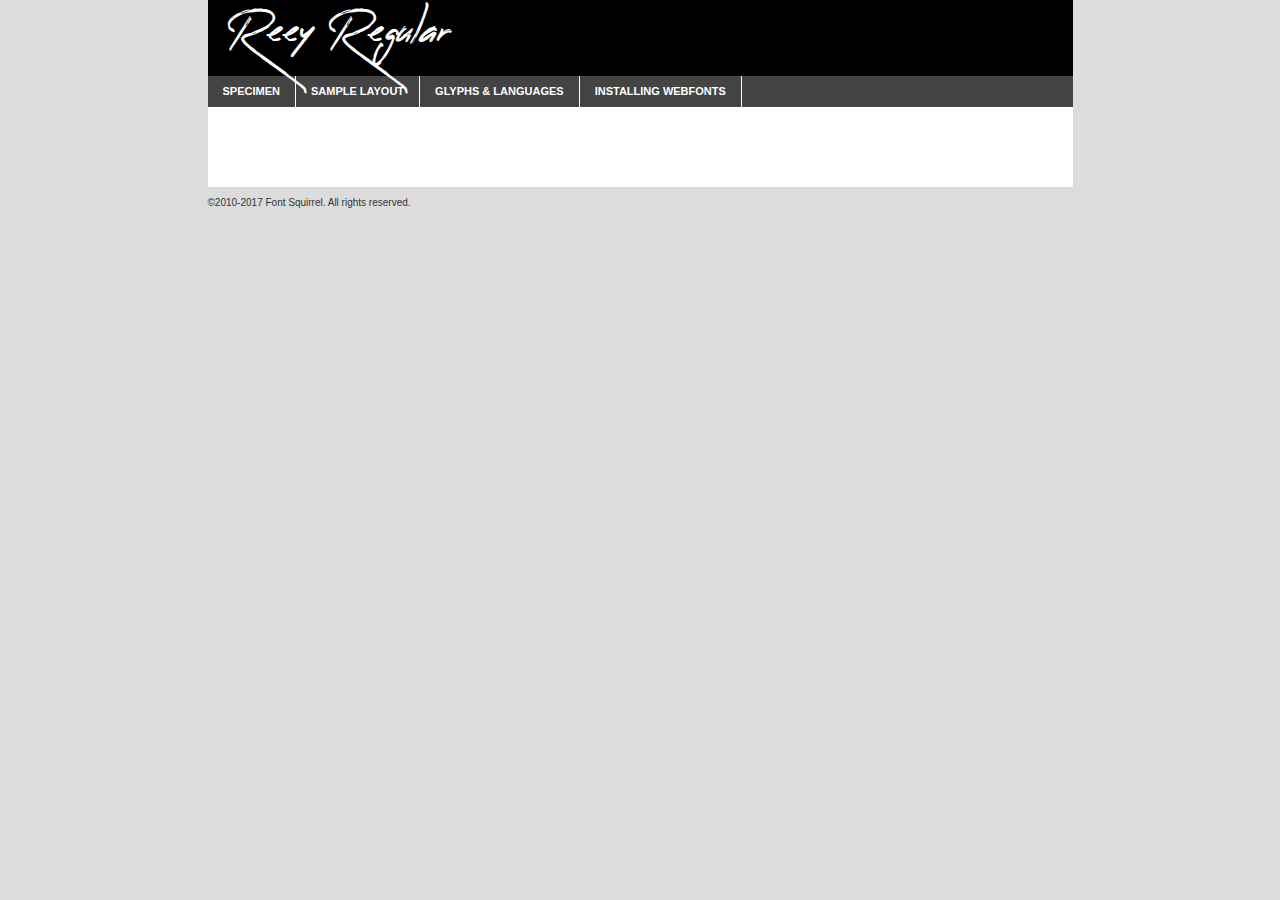
<file: static/assets/vendors/reey-font/reey-regular-demo.html>
<!DOCTYPE html PUBLIC "-//W3C//DTD XHTML 1.0 Transitional//EN"
	"http://www.w3.org/TR/xhtml1/DTD/xhtml1-transitional.dtd">

<html xmlns="http://www.w3.org/1999/xhtml" xml:lang="en" lang="en">
<head>
	<meta http-equiv="Content-Type" content="text/html; charset=utf-8" />
	<script src="http://ajax.googleapis.com/ajax/libs/jquery/1.7.2/jquery.min.js" type="text/javascript" charset="utf-8"></script>
	<script type="text/javascript">
	(function($){$.fn.easyTabs=function(option){var param=jQuery.extend({fadeSpeed:"fast",defaultContent:1,activeClass:'active'},option);$(this).each(function(){var thisId="#"+this.id;if(param.defaultContent==''){param.defaultContent=1;}
	if(typeof param.defaultContent=="number")
	{var defaultTab=$(thisId+" .tabs li:eq("+(param.defaultContent-1)+") a").attr('href').substr(1);}else{var defaultTab=param.defaultContent;}
	$(thisId+" .tabs li a").each(function(){var tabToHide=$(this).attr('href').substr(1);$("#"+tabToHide).addClass('easytabs-tab-content');});hideAll();changeContent(defaultTab);function hideAll(){$(thisId+" .easytabs-tab-content").hide();}
	function changeContent(tabId){hideAll();$(thisId+" .tabs li").removeClass(param.activeClass);$(thisId+" .tabs li a[href=#"+tabId+"]").closest('li').addClass(param.activeClass);if(param.fadeSpeed!="none")
	{$(thisId+" #"+tabId).fadeIn(param.fadeSpeed);}else{$(thisId+" #"+tabId).show();}}
	$(thisId+" .tabs li").click(function(){var tabId=$(this).find('a').attr('href').substr(1);changeContent(tabId);return false;});});}})(jQuery);
	</script>
	<link rel="stylesheet" href="specimen_files/specimen_stylesheet.css" type="text/css" charset="utf-8" />
	<link rel="stylesheet" href="stylesheet.css" type="text/css" charset="utf-8" />

	<style type="text/css">
					body{
				font-family: 'reeyregular';
							}
		</style>

	<title>Reey Regular Specimen</title>
	
	
	<script type="text/javascript" charset="utf-8">
		$(document).ready(function() {
			$('#container').easyTabs({defaultContent:1});
		});
	</script>
</head>

<body>
<div id="container">
	<div id="header">
		Reey Regular	</div>
	<ul class="tabs">
		<li><a href="#specimen">Specimen</a></li>
		<li><a href="#layout">Sample Layout</a></li>
				<li><a href="#glyphs">Glyphs &amp; Languages</a></li>
		<li><a href="#installing">Installing Webfonts</a></li>
		
	</ul>
	
	<div id="main_content">

		
			<div id="specimen">
		
				<div class="section">
					<div class="grid12 firstcol">
						<div class="huge">AaBb</div>
					</div>
				</div>
		
				<div class="section">
					<div class="glyph_range">A&#x200B;B&#x200b;C&#x200b;D&#x200b;E&#x200b;F&#x200b;G&#x200b;H&#x200b;I&#x200b;J&#x200b;K&#x200b;L&#x200b;M&#x200b;N&#x200b;O&#x200b;P&#x200b;Q&#x200b;R&#x200b;S&#x200b;T&#x200b;U&#x200b;V&#x200b;W&#x200b;X&#x200b;Y&#x200b;Z&#x200b;a&#x200b;b&#x200b;c&#x200b;d&#x200b;e&#x200b;f&#x200b;g&#x200b;h&#x200b;i&#x200b;j&#x200b;k&#x200b;l&#x200b;m&#x200b;n&#x200b;o&#x200b;p&#x200b;q&#x200b;r&#x200b;s&#x200b;t&#x200b;u&#x200b;v&#x200b;w&#x200b;x&#x200b;y&#x200b;z&#x200b;1&#x200b;2&#x200b;3&#x200b;4&#x200b;5&#x200b;6&#x200b;7&#x200b;8&#x200b;9&#x200b;0&#x200b;&amp;&#x200b;.&#x200b;,&#x200b;?&#x200b;!&#x200b;&#64;&#x200b;(&#x200b;)&#x200b;#&#x200b;$&#x200b;%&#x200b;*&#x200b;+&#x200b;-&#x200b;=&#x200b;:&#x200b;;</div>
				</div>
				<div class="section">
					<div class="grid12 firstcol">
						<table class="sample_table">
							<tr><td>10</td><td class="size10">abcdefghijklmnopqrstuvwxyzABCDEFGHIJKLMNOPQRSTUVWXYZ0123456789abcdefghijklmnopqrstuvwxyzABCDEFGHIJKLMNOPQRSTUVWXYZ0123456789abcdefghijklmnopqrstuvwxyzABCDEFGHIJKLMNOPQRSTUVWXYZ</td></tr>
							<tr><td>11</td><td class="size11">abcdefghijklmnopqrstuvwxyzABCDEFGHIJKLMNOPQRSTUVWXYZ0123456789abcdefghijklmnopqrstuvwxyzABCDEFGHIJKLMNOPQRSTUVWXYZ0123456789abcdefghijklmnopqrstuvwxyzABCDEFGHIJKLMNOPQRSTUVWXYZ</td></tr>
							<tr><td>12</td><td class="size12">abcdefghijklmnopqrstuvwxyzABCDEFGHIJKLMNOPQRSTUVWXYZ0123456789abcdefghijklmnopqrstuvwxyzABCDEFGHIJKLMNOPQRSTUVWXYZ0123456789abcdefghijklmnopqrstuvwxyzABCDEFGHIJKLMNOPQRSTUVWXYZ</td></tr>
							<tr><td>13</td><td class="size13">abcdefghijklmnopqrstuvwxyzABCDEFGHIJKLMNOPQRSTUVWXYZ0123456789abcdefghijklmnopqrstuvwxyzABCDEFGHIJKLMNOPQRSTUVWXYZ0123456789abcdefghijklmnopqrstuvwxyzABCDEFGHIJKLMNOPQRSTUVWXYZ</td></tr>
							<tr><td>14</td><td class="size14">abcdefghijklmnopqrstuvwxyzABCDEFGHIJKLMNOPQRSTUVWXYZ0123456789abcdefghijklmnopqrstuvwxyzABCDEFGHIJKLMNOPQRSTUVWXYZ0123456789abcdefghijklmnopqrstuvwxyzABCDEFGHIJKLMNOPQRSTUVWXYZ</td></tr>
							<tr><td>16</td><td class="size16">abcdefghijklmnopqrstuvwxyzABCDEFGHIJKLMNOPQRSTUVWXYZ0123456789abcdefghijklmnopqrstuvwxyzABCDEFGHIJKLMNOPQRSTUVWXYZ</td></tr>
							<tr><td>18</td><td class="size18">abcdefghijklmnopqrstuvwxyzABCDEFGHIJKLMNOPQRSTUVWXYZ0123456789abcdefghijklmnopqrstuvwxyzABCDEFGHIJKLMNOPQRSTUVWXYZ</td></tr>
							<tr><td>20</td><td class="size20">abcdefghijklmnopqrstuvwxyzABCDEFGHIJKLMNOPQRSTUVWXYZ0123456789abcdefghijklmnopqrstuvwxyzABCDEFGHIJKLMNOPQRSTUVWXYZ</td></tr>
							<tr><td>24</td><td class="size24">abcdefghijklmnopqrstuvwxyzABCDEFGHIJKLMNOPQRSTUVWXYZ0123456789abcdefghijklmnopqrstuvwxyzABCDEFGHIJKLMNOPQRSTUVWXYZ</td></tr>
							<tr><td>30</td><td class="size30">abcdefghijklmnopqrstuvwxyzABCDEFGHIJKLMNOPQRSTUVWXYZ0123456789abcdefghijklmnopqrstuvwxyzABCDEFGHIJKLMNOPQRSTUVWXYZ</td></tr>
							<tr><td>36</td><td class="size36">abcdefghijklmnopqrstuvwxyzABCDEFGHIJKLMNOPQRSTUVWXYZ0123456789abcdefghijklmnopqrstuvwxyzABCDEFGHIJKLMNOPQRSTUVWXYZ</td></tr>
							<tr><td>48</td><td class="size48">abcdefghijklmnopqrstuvwxyzABCDEFGHIJKLMNOPQRSTUVWXYZ0123456789abcdefghijklmnopqrstuvwxyzABCDEFGHIJKLMNOPQRSTUVWXYZ</td></tr>
							<tr><td>60</td><td class="size60">abcdefghijklmnopqrstuvwxyzABCDEFGHIJKLMNOPQRSTUVWXYZ0123456789abcdefghijklmnopqrstuvwxyzABCDEFGHIJKLMNOPQRSTUVWXYZ</td></tr>
							<tr><td>72</td><td class="size72">abcdefghijklmnopqrstuvwxyzABCDEFGHIJKLMNOPQRSTUVWXYZ0123456789abcdefghijklmnopqrstuvwxyzABCDEFGHIJKLMNOPQRSTUVWXYZ</td></tr>
							<tr><td>90</td><td class="size90">abcdefghijklmnopqrstuvwxyzABCDEFGHIJKLMNOPQRSTUVWXYZ0123456789abcdefghijklmnopqrstuvwxyzABCDEFGHIJKLMNOPQRSTUVWXYZ</td></tr>
						</table>
				
					</div>
			
				</div>
		
		
		
								<div class="section" id="bodycomparison">


										<div id="xheight">
				<div class="fontbody">&#x25FC;&#x25FC;&#x25FC;&#x25FC;&#x25FC;&#x25FC;&#x25FC;&#x25FC;&#x25FC;&#x25FC;&#x25FC;&#x25FC;&#x25FC;&#x25FC;&#x25FC;&#x25FC;&#x25FC;&#x25FC;&#x25FC;&#x25FC;&#x25FC;&#x25FC;&#x25FC;&#x25FC;&#x25FC;&#x25FC;&#x25FC;&#x25FC;&#x25FC;&#x25FC;&#x25FC;&#x25FC;&#x25FC;&#x25FC;&#x25FC;&#x25FC;&#x25FC;&#x25FC;&#x25FC;&#x25FC;&#x25FC;&#x25FC;&#x25FC;&#x25FC;&#x25FC;&#x25FC;&#x25FC;&#x25FC;&#x25FC;&#x25FC;&#x25FC;&#x25FC;&#x25FC;&#x25FC;&#x25FC;&#x25FC;&#x25FC;&#x25FC;&#x25FC;&#x25FC;&#x25FC;&#x25FC;&#x25FC;&#x25FC;&#x25FC;&#x25FC;&#x25FC;&#x25FC;&#x25FC;&#x25FC;&#x25FC;&#x25FC;&#x25FC;&#x25FC;&#x25FC;&#x25FC;&#x25FC;&#x25FC;&#x25FC;&#x25FC;&#x25FC;&#x25FC;&#x25FC;&#x25FC;&#x25FC;&#x25FC;&#x25FC;&#x25FC;&#x25FC;&#x25FC;&#x25FC;&#x25FC;&#x25FC;&#x25FC;&#x25FC;&#x25FC;&#x25FC;&#x25FC;&#x25FC;body</div><div class="arialbody">body</div><div class="verdanabody">body</div><div class="georgiabody">body</div></div>
										<div class="fontbody" style="z-index:1">
											body<span>Reey Regular</span>
										</div>
										<div class="arialbody" style="z-index:1">
											body<span>Arial</span>
										</div>
										<div class="verdanabody" style="z-index:1">
											body<span>Verdana</span>
										</div>
										<div class="georgiabody" style="z-index:1">
											body<span>Georgia</span>
										</div>



								</div>
		
		
				<div class="section psample psample_row1" id="">
					
					<div class="grid2 firstcol">
						<p class="size10"><span>10.</span>Aenean lacinia bibendum nulla sed consectetur. Fusce dapibus, tellus ac cursus commodo, tortor mauris condimentum nibh, ut fermentum massa justo sit amet risus. Nullam id dolor id nibh ultricies vehicula ut id elit. Cum sociis natoque penatibus et magnis dis parturient montes, nascetur ridiculus mus. Nulla vitae elit libero, a pharetra augue.</p>
			
					</div>
					<div class="grid3">
						<p class="size11"><span>11.</span>Aenean lacinia bibendum nulla sed consectetur. Fusce dapibus, tellus ac cursus commodo, tortor mauris condimentum nibh, ut fermentum massa justo sit amet risus. Nullam id dolor id nibh ultricies vehicula ut id elit. Cum sociis natoque penatibus et magnis dis parturient montes, nascetur ridiculus mus. Nulla vitae elit libero, a pharetra augue.</p>
			
					</div>
					<div class="grid3">
						<p class="size12"><span>12.</span>Aenean lacinia bibendum nulla sed consectetur. Fusce dapibus, tellus ac cursus commodo, tortor mauris condimentum nibh, ut fermentum massa justo sit amet risus. Nullam id dolor id nibh ultricies vehicula ut id elit. Cum sociis natoque penatibus et magnis dis parturient montes, nascetur ridiculus mus. Nulla vitae elit libero, a pharetra augue.</p>
			
					</div>
					<div class="grid4">
						<p class="size13"><span>13.</span>Aenean lacinia bibendum nulla sed consectetur. Fusce dapibus, tellus ac cursus commodo, tortor mauris condimentum nibh, ut fermentum massa justo sit amet risus. Nullam id dolor id nibh ultricies vehicula ut id elit. Cum sociis natoque penatibus et magnis dis parturient montes, nascetur ridiculus mus. Nulla vitae elit libero, a pharetra augue.</p>
			
					</div>
					<div class="white_blend"></div>
					
				</div>
				<div class="section psample psample_row2" id="">
					<div class="grid3 firstcol">
						<p class="size14"><span>14.</span>Aenean lacinia bibendum nulla sed consectetur. Fusce dapibus, tellus ac cursus commodo, tortor mauris condimentum nibh, ut fermentum massa justo sit amet risus. Nullam id dolor id nibh ultricies vehicula ut id elit. Cum sociis natoque penatibus et magnis dis parturient montes, nascetur ridiculus mus. Nulla vitae elit libero, a pharetra augue.</p>
			
					</div>
					<div class="grid4">
						<p class="size16"><span>16.</span>Aenean lacinia bibendum nulla sed consectetur. Fusce dapibus, tellus ac cursus commodo, tortor mauris condimentum nibh, ut fermentum massa justo sit amet risus. Nullam id dolor id nibh ultricies vehicula ut id elit. Cum sociis natoque penatibus et magnis dis parturient montes, nascetur ridiculus mus. Nulla vitae elit libero, a pharetra augue.</p>
			
					</div>
					<div class="grid5">
						<p class="size18"><span>18.</span>Aenean lacinia bibendum nulla sed consectetur. Fusce dapibus, tellus ac cursus commodo, tortor mauris condimentum nibh, ut fermentum massa justo sit amet risus. Nullam id dolor id nibh ultricies vehicula ut id elit. Cum sociis natoque penatibus et magnis dis parturient montes, nascetur ridiculus mus. Nulla vitae elit libero, a pharetra augue.</p>
			
					</div>

					<div class="white_blend"></div>

				</div>
				
				<div class="section psample psample_row3" id="">
					<div class="grid5 firstcol">
						<p class="size20"><span>20.</span>Aenean lacinia bibendum nulla sed consectetur. Fusce dapibus, tellus ac cursus commodo, tortor mauris condimentum nibh, ut fermentum massa justo sit amet risus. Nullam id dolor id nibh ultricies vehicula ut id elit. Cum sociis natoque penatibus et magnis dis parturient montes, nascetur ridiculus mus. Nulla vitae elit libero, a pharetra augue.</p>
					</div>
					<div class="grid7">
						<p class="size24"><span>24.</span>Aenean lacinia bibendum nulla sed consectetur. Fusce dapibus, tellus ac cursus commodo, tortor mauris condimentum nibh, ut fermentum massa justo sit amet risus. Nullam id dolor id nibh ultricies vehicula ut id elit. Cum sociis natoque penatibus et magnis dis parturient montes, nascetur ridiculus mus. Nulla vitae elit libero, a pharetra augue.</p>
					</div>
					
					<div class="white_blend"></div>
					
				</div>
				
				<div class="section psample psample_row4" id="">
					<div class="grid12 firstcol">
						<p class="size30"><span>30.</span>Aenean lacinia bibendum nulla sed consectetur. Fusce dapibus, tellus ac cursus commodo, tortor mauris condimentum nibh, ut fermentum massa justo sit amet risus. Nullam id dolor id nibh ultricies vehicula ut id elit. Cum sociis natoque penatibus et magnis dis parturient montes, nascetur ridiculus mus. Nulla vitae elit libero, a pharetra augue.</p>
					</div>
					<div class="white_blend"></div>
					
				</div>
				
				
				
				<div class="section psample psample_row1 fullreverse">
					<div class="grid2 firstcol">
						<p class="size10"><span>10.</span>Aenean lacinia bibendum nulla sed consectetur. Fusce dapibus, tellus ac cursus commodo, tortor mauris condimentum nibh, ut fermentum massa justo sit amet risus. Nullam id dolor id nibh ultricies vehicula ut id elit. Cum sociis natoque penatibus et magnis dis parturient montes, nascetur ridiculus mus. Nulla vitae elit libero, a pharetra augue.</p>
			
					</div>
					<div class="grid3">
						<p class="size11"><span>11.</span>Aenean lacinia bibendum nulla sed consectetur. Fusce dapibus, tellus ac cursus commodo, tortor mauris condimentum nibh, ut fermentum massa justo sit amet risus. Nullam id dolor id nibh ultricies vehicula ut id elit. Cum sociis natoque penatibus et magnis dis parturient montes, nascetur ridiculus mus. Nulla vitae elit libero, a pharetra augue.</p>
			
					</div>
					<div class="grid3">
						<p class="size12"><span>12.</span>Aenean lacinia bibendum nulla sed consectetur. Fusce dapibus, tellus ac cursus commodo, tortor mauris condimentum nibh, ut fermentum massa justo sit amet risus. Nullam id dolor id nibh ultricies vehicula ut id elit. Cum sociis natoque penatibus et magnis dis parturient montes, nascetur ridiculus mus. Nulla vitae elit libero, a pharetra augue.</p>
			
					</div>
					<div class="grid4">
						<p class="size13"><span>13.</span>Aenean lacinia bibendum nulla sed consectetur. Fusce dapibus, tellus ac cursus commodo, tortor mauris condimentum nibh, ut fermentum massa justo sit amet risus. Nullam id dolor id nibh ultricies vehicula ut id elit. Cum sociis natoque penatibus et magnis dis parturient montes, nascetur ridiculus mus. Nulla vitae elit libero, a pharetra augue.</p>
			
					</div>
					<div class="black_blend"></div>
					
				</div>
				
				<div class="section psample psample_row2 fullreverse">
					<div class="grid3 firstcol">
						<p class="size14"><span>14.</span>Aenean lacinia bibendum nulla sed consectetur. Fusce dapibus, tellus ac cursus commodo, tortor mauris condimentum nibh, ut fermentum massa justo sit amet risus. Nullam id dolor id nibh ultricies vehicula ut id elit. Cum sociis natoque penatibus et magnis dis parturient montes, nascetur ridiculus mus. Nulla vitae elit libero, a pharetra augue.</p>
			
					</div>
					<div class="grid4">
						<p class="size16"><span>16.</span>Aenean lacinia bibendum nulla sed consectetur. Fusce dapibus, tellus ac cursus commodo, tortor mauris condimentum nibh, ut fermentum massa justo sit amet risus. Nullam id dolor id nibh ultricies vehicula ut id elit. Cum sociis natoque penatibus et magnis dis parturient montes, nascetur ridiculus mus. Nulla vitae elit libero, a pharetra augue.</p>
			
					</div>
					<div class="grid5">
						<p class="size18"><span>18.</span>Aenean lacinia bibendum nulla sed consectetur. Fusce dapibus, tellus ac cursus commodo, tortor mauris condimentum nibh, ut fermentum massa justo sit amet risus. Nullam id dolor id nibh ultricies vehicula ut id elit. Cum sociis natoque penatibus et magnis dis parturient montes, nascetur ridiculus mus. Nulla vitae elit libero, a pharetra augue.</p>
			
					</div>
					<div class="black_blend"></div>

				</div>
				
				<div class="section psample fullreverse psample_row3" id="">
					<div class="grid5 firstcol">
						<p class="size20"><span>20.</span>Aenean lacinia bibendum nulla sed consectetur. Fusce dapibus, tellus ac cursus commodo, tortor mauris condimentum nibh, ut fermentum massa justo sit amet risus. Nullam id dolor id nibh ultricies vehicula ut id elit. Cum sociis natoque penatibus et magnis dis parturient montes, nascetur ridiculus mus. Nulla vitae elit libero, a pharetra augue.</p>
					</div>
					<div class="grid7">
						<p class="size24"><span>24.</span>Aenean lacinia bibendum nulla sed consectetur. Fusce dapibus, tellus ac cursus commodo, tortor mauris condimentum nibh, ut fermentum massa justo sit amet risus. Nullam id dolor id nibh ultricies vehicula ut id elit. Cum sociis natoque penatibus et magnis dis parturient montes, nascetur ridiculus mus. Nulla vitae elit libero, a pharetra augue.</p>
					</div>
					
					<div class="black_blend"></div>
					
				</div>
				
				<div class="section psample fullreverse psample_row4" id="" style="border-bottom: 20px #000 solid;">
					<div class="grid12 firstcol">
						<p class="size30"><span>30.</span>Aenean lacinia bibendum nulla sed consectetur. Fusce dapibus, tellus ac cursus commodo, tortor mauris condimentum nibh, ut fermentum massa justo sit amet risus. Nullam id dolor id nibh ultricies vehicula ut id elit. Cum sociis natoque penatibus et magnis dis parturient montes, nascetur ridiculus mus. Nulla vitae elit libero, a pharetra augue.</p>
					</div>
					<div class="black_blend"></div>
					
				</div>
				
				
				
				
			</div>
			
			<div id="layout">
				
				<div class="section">
					
					<div class="grid12 firstcol">
						<h1>Lorem Ipsum Dolor</h1>
						<h2>Etiam porta sem malesuada magna mollis euismod</h2>
						
						<p class="byline">By <a href="#link">Aenean Lacinia</a></p>
					</div>
				</div>
				<div class="section">
					<div class="grid8 firstcol">
						<p class="large">Donec sed odio dui. Morbi leo risus, porta ac consectetur ac, vestibulum at eros. Fusce dapibus, tellus ac cursus commodo, tortor mauris condimentum nibh, ut fermentum massa justo sit amet risus. </p>

						
						<h3>Pellentesque ornare sem</h3>

						<p>Maecenas sed diam eget risus varius blandit sit amet non magna. Maecenas faucibus mollis interdum. Donec ullamcorper nulla non metus auctor fringilla. Nullam id dolor id nibh ultricies vehicula ut id elit. Nullam id dolor id nibh ultricies vehicula ut id elit. </p>

						<p>Aenean eu leo quam. Pellentesque ornare sem lacinia quam venenatis vestibulum. Lorem ipsum dolor sit amet, consectetur adipiscing elit. Cum sociis natoque penatibus et magnis dis parturient montes, nascetur ridiculus mus. </p>

						<p>Nulla vitae elit libero, a pharetra augue. Praesent commodo cursus magna, vel scelerisque nisl consectetur et. Aenean lacinia bibendum nulla sed consectetur. </p>

						<p>Nullam quis risus eget urna mollis ornare vel eu leo. Nullam quis risus eget urna mollis ornare vel eu leo. Maecenas sed diam eget risus varius blandit sit amet non magna. Donec ullamcorper nulla non metus auctor fringilla. </p>

						<h3>Cras mattis consectetur</h3>

						<p>Aenean eu leo quam. Pellentesque ornare sem lacinia quam venenatis vestibulum. Aenean lacinia bibendum nulla sed consectetur. Integer posuere erat a ante venenatis dapibus posuere velit aliquet. Cras mattis consectetur purus sit amet fermentum. </p>

						<p>Nullam id dolor id nibh ultricies vehicula ut id elit. Nullam quis risus eget urna mollis ornare vel eu leo. Cras mattis consectetur purus sit amet fermentum.</p>
					</div>
					
					<div class="grid4 sidebar">
						
						<div class="box reverse">
							<p class="last">Nullam quis risus eget urna mollis ornare vel eu leo. Donec ullamcorper nulla non metus auctor fringilla. Cras mattis consectetur purus sit amet fermentum. Sed posuere consectetur est at lobortis. Lorem ipsum dolor sit amet, consectetur adipiscing elit. </p>
						</div>
						
						<p class="caption">Maecenas sed diam eget risus varius.</p>

						<p>Vestibulum id ligula porta felis euismod semper. Integer posuere erat a ante venenatis dapibus posuere velit aliquet. Vestibulum id ligula porta felis euismod semper. Sed posuere consectetur est at lobortis. Maecenas sed diam eget risus varius blandit sit amet non magna. Fusce dapibus, tellus ac cursus commodo, tortor mauris condimentum nibh, ut fermentum massa justo sit amet risus. </p>

					

						<p>Duis mollis, est non commodo luctus, nisi erat porttitor ligula, eget lacinia odio sem nec elit. Aenean lacinia bibendum nulla sed consectetur. Vivamus sagittis lacus vel augue laoreet rutrum faucibus dolor auctor. Aenean lacinia bibendum nulla sed consectetur. Nullam quis risus eget urna mollis ornare vel eu leo. </p>

						<p>Praesent commodo cursus magna, vel scelerisque nisl consectetur et. Donec ullamcorper nulla non metus auctor fringilla. Maecenas faucibus mollis interdum. Fusce dapibus, tellus ac cursus commodo, tortor mauris condimentum nibh, ut fermentum massa justo sit amet risus. </p>

					</div>
				</div>
				
			</div>


			



		<div id="glyphs">
			<div class="section">
				<div class="grid12 firstcol">
			
				<h1>Language Support</h1>
				<p>The subset of Reey Regular in this kit supports the following languages:<br />
			
					English, Arrernte, Bislama, Cebuano, Fijian, Gilbertese, Hmong, Ibanag, Iloko_ilokano, Interglossa_glosa, Interlingua, Lojban, Norfolk_pitcairnese, Oromo, Rotokas, Seychelles_creole, Shona, Somali, Southern_ndebele, Swahili, Swati_swazi, Tok_pisin, Warlpiri, Xhosa, Zulu, Latinbasic, Ubasic, Demo				</p>
				<h1>Glyph Chart</h1>
				<p>The subset of Reey Regular in this kit includes all the glyphs listed below. Unicode entities are included above each glyph to help you insert individual characters into your layout.</p>
				<div id="glyph_chart">
			
																				 <div><p>&amp;#32;</p>&#32;</div>
																				 <div><p>&amp;#33;</p>&#33;</div>
																				 <div><p>&amp;#34;</p>&#34;</div>
																				 <div><p>&amp;#35;</p>&#35;</div>
																				 <div><p>&amp;#36;</p>&#36;</div>
																				 <div><p>&amp;#37;</p>&#37;</div>
																				 <div><p>&amp;#38;</p>&#38;</div>
																				 <div><p>&amp;#39;</p>&#39;</div>
																				 <div><p>&amp;#40;</p>&#40;</div>
																				 <div><p>&amp;#41;</p>&#41;</div>
																				 <div><p>&amp;#42;</p>&#42;</div>
																				 <div><p>&amp;#43;</p>&#43;</div>
																				 <div><p>&amp;#44;</p>&#44;</div>
																				 <div><p>&amp;#45;</p>&#45;</div>
																				 <div><p>&amp;#46;</p>&#46;</div>
																				 <div><p>&amp;#47;</p>&#47;</div>
																				 <div><p>&amp;#48;</p>&#48;</div>
																				 <div><p>&amp;#49;</p>&#49;</div>
																				 <div><p>&amp;#50;</p>&#50;</div>
																				 <div><p>&amp;#51;</p>&#51;</div>
																				 <div><p>&amp;#52;</p>&#52;</div>
																				 <div><p>&amp;#53;</p>&#53;</div>
																				 <div><p>&amp;#54;</p>&#54;</div>
																				 <div><p>&amp;#55;</p>&#55;</div>
																				 <div><p>&amp;#56;</p>&#56;</div>
																				 <div><p>&amp;#57;</p>&#57;</div>
																				 <div><p>&amp;#58;</p>&#58;</div>
																				 <div><p>&amp;#59;</p>&#59;</div>
																				 <div><p>&amp;#60;</p>&#60;</div>
																				 <div><p>&amp;#61;</p>&#61;</div>
																				 <div><p>&amp;#62;</p>&#62;</div>
																				 <div><p>&amp;#63;</p>&#63;</div>
																				 <div><p>&amp;#64;</p>&#64;</div>
																				 <div><p>&amp;#65;</p>&#65;</div>
																				 <div><p>&amp;#66;</p>&#66;</div>
																				 <div><p>&amp;#67;</p>&#67;</div>
																				 <div><p>&amp;#68;</p>&#68;</div>
																				 <div><p>&amp;#69;</p>&#69;</div>
																				 <div><p>&amp;#70;</p>&#70;</div>
																				 <div><p>&amp;#71;</p>&#71;</div>
																				 <div><p>&amp;#72;</p>&#72;</div>
																				 <div><p>&amp;#73;</p>&#73;</div>
																				 <div><p>&amp;#74;</p>&#74;</div>
																				 <div><p>&amp;#75;</p>&#75;</div>
																				 <div><p>&amp;#76;</p>&#76;</div>
																				 <div><p>&amp;#77;</p>&#77;</div>
																				 <div><p>&amp;#78;</p>&#78;</div>
																				 <div><p>&amp;#79;</p>&#79;</div>
																				 <div><p>&amp;#80;</p>&#80;</div>
																				 <div><p>&amp;#81;</p>&#81;</div>
																				 <div><p>&amp;#82;</p>&#82;</div>
																				 <div><p>&amp;#83;</p>&#83;</div>
																				 <div><p>&amp;#84;</p>&#84;</div>
																				 <div><p>&amp;#85;</p>&#85;</div>
																				 <div><p>&amp;#86;</p>&#86;</div>
																				 <div><p>&amp;#87;</p>&#87;</div>
																				 <div><p>&amp;#88;</p>&#88;</div>
																				 <div><p>&amp;#89;</p>&#89;</div>
																				 <div><p>&amp;#90;</p>&#90;</div>
																				 <div><p>&amp;#91;</p>&#91;</div>
																				 <div><p>&amp;#92;</p>&#92;</div>
																				 <div><p>&amp;#93;</p>&#93;</div>
																				 <div><p>&amp;#94;</p>&#94;</div>
																				 <div><p>&amp;#95;</p>&#95;</div>
																				 <div><p>&amp;#96;</p>&#96;</div>
																				 <div><p>&amp;#97;</p>&#97;</div>
																				 <div><p>&amp;#98;</p>&#98;</div>
																				 <div><p>&amp;#99;</p>&#99;</div>
																				 <div><p>&amp;#100;</p>&#100;</div>
																				 <div><p>&amp;#101;</p>&#101;</div>
																				 <div><p>&amp;#102;</p>&#102;</div>
																				 <div><p>&amp;#103;</p>&#103;</div>
																				 <div><p>&amp;#104;</p>&#104;</div>
																				 <div><p>&amp;#105;</p>&#105;</div>
																				 <div><p>&amp;#106;</p>&#106;</div>
																				 <div><p>&amp;#107;</p>&#107;</div>
																				 <div><p>&amp;#108;</p>&#108;</div>
																				 <div><p>&amp;#109;</p>&#109;</div>
																				 <div><p>&amp;#110;</p>&#110;</div>
																				 <div><p>&amp;#111;</p>&#111;</div>
																				 <div><p>&amp;#112;</p>&#112;</div>
																				 <div><p>&amp;#113;</p>&#113;</div>
																				 <div><p>&amp;#114;</p>&#114;</div>
																				 <div><p>&amp;#115;</p>&#115;</div>
																				 <div><p>&amp;#116;</p>&#116;</div>
																				 <div><p>&amp;#117;</p>&#117;</div>
																				 <div><p>&amp;#118;</p>&#118;</div>
																				 <div><p>&amp;#119;</p>&#119;</div>
																				 <div><p>&amp;#120;</p>&#120;</div>
																				 <div><p>&amp;#121;</p>&#121;</div>
																				 <div><p>&amp;#122;</p>&#122;</div>
																				 <div><p>&amp;#123;</p>&#123;</div>
																				 <div><p>&amp;#124;</p>&#124;</div>
																				 <div><p>&amp;#125;</p>&#125;</div>
																				 <div><p>&amp;#126;</p>&#126;</div>
																				 <div><p>&amp;#160;</p>&#160;</div>
																				 <div><p>&amp;#161;</p>&#161;</div>
																				 <div><p>&amp;#162;</p>&#162;</div>
																				 <div><p>&amp;#163;</p>&#163;</div>
																				 <div><p>&amp;#164;</p>&#164;</div>
																				 <div><p>&amp;#165;</p>&#165;</div>
																				 <div><p>&amp;#166;</p>&#166;</div>
																				 <div><p>&amp;#167;</p>&#167;</div>
																				 <div><p>&amp;#168;</p>&#168;</div>
																				 <div><p>&amp;#169;</p>&#169;</div>
																				 <div><p>&amp;#171;</p>&#171;</div>
																				 <div><p>&amp;#173;</p>&#173;</div>
																				 <div><p>&amp;#174;</p>&#174;</div>
																				 <div><p>&amp;#176;</p>&#176;</div>
																				 <div><p>&amp;#177;</p>&#177;</div>
																				 <div><p>&amp;#180;</p>&#180;</div>
																				 <div><p>&amp;#183;</p>&#183;</div>
																				 <div><p>&amp;#184;</p>&#184;</div>
																				 <div><p>&amp;#187;</p>&#187;</div>
																				 <div><p>&amp;#191;</p>&#191;</div>
																				 <div><p>&amp;#215;</p>&#215;</div>
																				 <div><p>&amp;#224;</p>&#224;</div>
																				 <div><p>&amp;#225;</p>&#225;</div>
																				 <div><p>&amp;#226;</p>&#226;</div>
																				 <div><p>&amp;#227;</p>&#227;</div>
																				 <div><p>&amp;#228;</p>&#228;</div>
																				 <div><p>&amp;#229;</p>&#229;</div>
																				 <div><p>&amp;#231;</p>&#231;</div>
																				 <div><p>&amp;#232;</p>&#232;</div>
																				 <div><p>&amp;#233;</p>&#233;</div>
																				 <div><p>&amp;#234;</p>&#234;</div>
																				 <div><p>&amp;#235;</p>&#235;</div>
																				 <div><p>&amp;#236;</p>&#236;</div>
																				 <div><p>&amp;#237;</p>&#237;</div>
																				 <div><p>&amp;#238;</p>&#238;</div>
																				 <div><p>&amp;#239;</p>&#239;</div>
																				 <div><p>&amp;#241;</p>&#241;</div>
																				 <div><p>&amp;#242;</p>&#242;</div>
																				 <div><p>&amp;#243;</p>&#243;</div>
																				 <div><p>&amp;#244;</p>&#244;</div>
																				 <div><p>&amp;#245;</p>&#245;</div>
																				 <div><p>&amp;#246;</p>&#246;</div>
																				 <div><p>&amp;#247;</p>&#247;</div>
																				 <div><p>&amp;#249;</p>&#249;</div>
																				 <div><p>&amp;#250;</p>&#250;</div>
																				 <div><p>&amp;#251;</p>&#251;</div>
																				 <div><p>&amp;#252;</p>&#252;</div>
																				 <div><p>&amp;#253;</p>&#253;</div>
																				 <div><p>&amp;#255;</p>&#255;</div>
																				 <div><p>&amp;#710;</p>&#710;</div>
																				 <div><p>&amp;#732;</p>&#732;</div>
																				 <div><p>&amp;#8192;</p>&#8192;</div>
																				 <div><p>&amp;#8193;</p>&#8193;</div>
																				 <div><p>&amp;#8194;</p>&#8194;</div>
																				 <div><p>&amp;#8195;</p>&#8195;</div>
																				 <div><p>&amp;#8196;</p>&#8196;</div>
																				 <div><p>&amp;#8197;</p>&#8197;</div>
																				 <div><p>&amp;#8198;</p>&#8198;</div>
																				 <div><p>&amp;#8199;</p>&#8199;</div>
																				 <div><p>&amp;#8200;</p>&#8200;</div>
																				 <div><p>&amp;#8201;</p>&#8201;</div>
																				 <div><p>&amp;#8202;</p>&#8202;</div>
																				 <div><p>&amp;#8208;</p>&#8208;</div>
																				 <div><p>&amp;#8209;</p>&#8209;</div>
																				 <div><p>&amp;#8210;</p>&#8210;</div>
																				 <div><p>&amp;#8211;</p>&#8211;</div>
																				 <div><p>&amp;#8212;</p>&#8212;</div>
																				 <div><p>&amp;#8216;</p>&#8216;</div>
																				 <div><p>&amp;#8217;</p>&#8217;</div>
																				 <div><p>&amp;#8218;</p>&#8218;</div>
																				 <div><p>&amp;#8220;</p>&#8220;</div>
																				 <div><p>&amp;#8221;</p>&#8221;</div>
																				 <div><p>&amp;#8222;</p>&#8222;</div>
																				 <div><p>&amp;#8226;</p>&#8226;</div>
																				 <div><p>&amp;#8230;</p>&#8230;</div>
																				 <div><p>&amp;#8239;</p>&#8239;</div>
																				 <div><p>&amp;#8249;</p>&#8249;</div>
																				 <div><p>&amp;#8250;</p>&#8250;</div>
																				 <div><p>&amp;#8287;</p>&#8287;</div>
																				 <div><p>&amp;#8364;</p>&#8364;</div>
																				 <div><p>&amp;#8482;</p>&#8482;</div>
																				 <div><p>&amp;#9724;</p>&#9724;</div>
																																																</div>	
				</div>
		
		
			</div>
		</div>
		
		
		<div id="specs">
			
		</div>
	
		<div id="installing">
			<div class="section">
				<div class="grid7 firstcol">
					<h1>Installing Webfonts</h1>
					
					<p>Webfonts are supported by all major browser platforms but not all in the same way. There are currently four different font formats that must be included in order to target all browsers. This includes TTF, WOFF, EOT and SVG.</p>
					
					<h2>1. Upload your webfonts</h2>
					<p>You must upload your webfont kit to your website. They should be in or near the same directory as your CSS files.</p>
					
					<h2>2. Include the webfont stylesheet</h2>
					<p>A special CSS @font-face declaration helps the various browsers select the appropriate font it needs without causing you a bunch of headaches. Learn more about this syntax by reading the <a href="https://www.fontspring.com/blog/further-hardening-of-the-bulletproof-syntax">Fontspring blog post</a> about it. The code for it is as follows:</p>


<code>
@font-face{ 
	font-family: 'MyWebFont';
	src: url('WebFont.eot');
	src: url('WebFont.eot?#iefix') format('embedded-opentype'),
	     url('WebFont.woff') format('woff'),
	     url('WebFont.ttf') format('truetype'),
	     url('WebFont.svg#webfont') format('svg');
}
</code>

	<p>We've already gone ahead and generated the code for you. All you have to do is link to the stylesheet in your HTML, like this:</p>
	<code>&lt;link rel=&quot;stylesheet&quot; href=&quot;stylesheet.css&quot; type=&quot;text/css&quot; charset=&quot;utf-8&quot; /&gt;</code>

					<h2>3. Modify your own stylesheet</h2>
					<p>To take advantage of your new fonts, you must tell your stylesheet to use them. Look at the original @font-face declaration above and find the property called "font-family." The name linked there will be what you use to reference the font. Prepend that webfont name to the font stack in the "font-family" property, inside the selector you want to change. For example:</p>
<code>p { font-family: 'WebFont', Arial, sans-serif; }</code>

<h2>4. Test</h2>
<p>Getting webfonts to work cross-browser <em>can</em> be tricky. Use the information in the sidebar to help you if you find that fonts aren't loading in a particular browser.</p>
				</div>
				
				<div class="grid5 sidebar">
					<div class="box">
						<h2>Troubleshooting<br />Font-Face Problems</h2>
						<p>Having trouble getting your webfonts to load in your new website? Here are some tips to sort out what might be the problem.</p>

						<h3>Fonts not showing in any browser</h3>

						<p>This sounds like you need to work on the plumbing. You either did not upload the fonts to the correct directory, or you did not link the fonts properly in the CSS. If you've confirmed that all this is correct and you still have a problem, take a look at your .htaccess file and see if requests are getting intercepted.</p>

						<h3>Fonts not loading in iPhone or iPad</h3>

						<p>The most common problem here is that you are serving the fonts from an IIS server. IIS refuses to serve files that have unknown MIME types. If that is the case, you must set the MIME type for SVG to "image/svg+xml" in the server settings. Follow these instructions from Microsoft if you need help.</p>

						<h3>Fonts not loading in Firefox</h3>

						<p>The primary reason for this failure? You are still using a version Firefox older than 3.5. So upgrade already! If that isn't it, then you are very likely serving fonts from a different domain. Firefox requires that all font assets be served from the same domain. Lastly it is possible that you need to add WOFF to your list of MIME types (if you are serving via IIS.)</p>

						<h3>Fonts not loading in IE</h3>

						<p>Are you looking at Internet Explorer on an actual Windows machine or are you cheating by using a service like Adobe BrowserLab? Many of these screenshot services do not render @font-face for IE. Best to test it on a real machine.</p>

						<h3>Fonts not loading in IE9</h3>

						<p>IE9, like Firefox, requires that fonts be served from the same domain as the website. Make sure that is the case.</p>
					</div>
				</div>
			</div>
			
		</div>
	
	</div>
	<div id="footer">
		<p>&copy;2010-2017 Font Squirrel. All rights reserved.</p>
	</div>
</div>
</body>
</html>
</file>
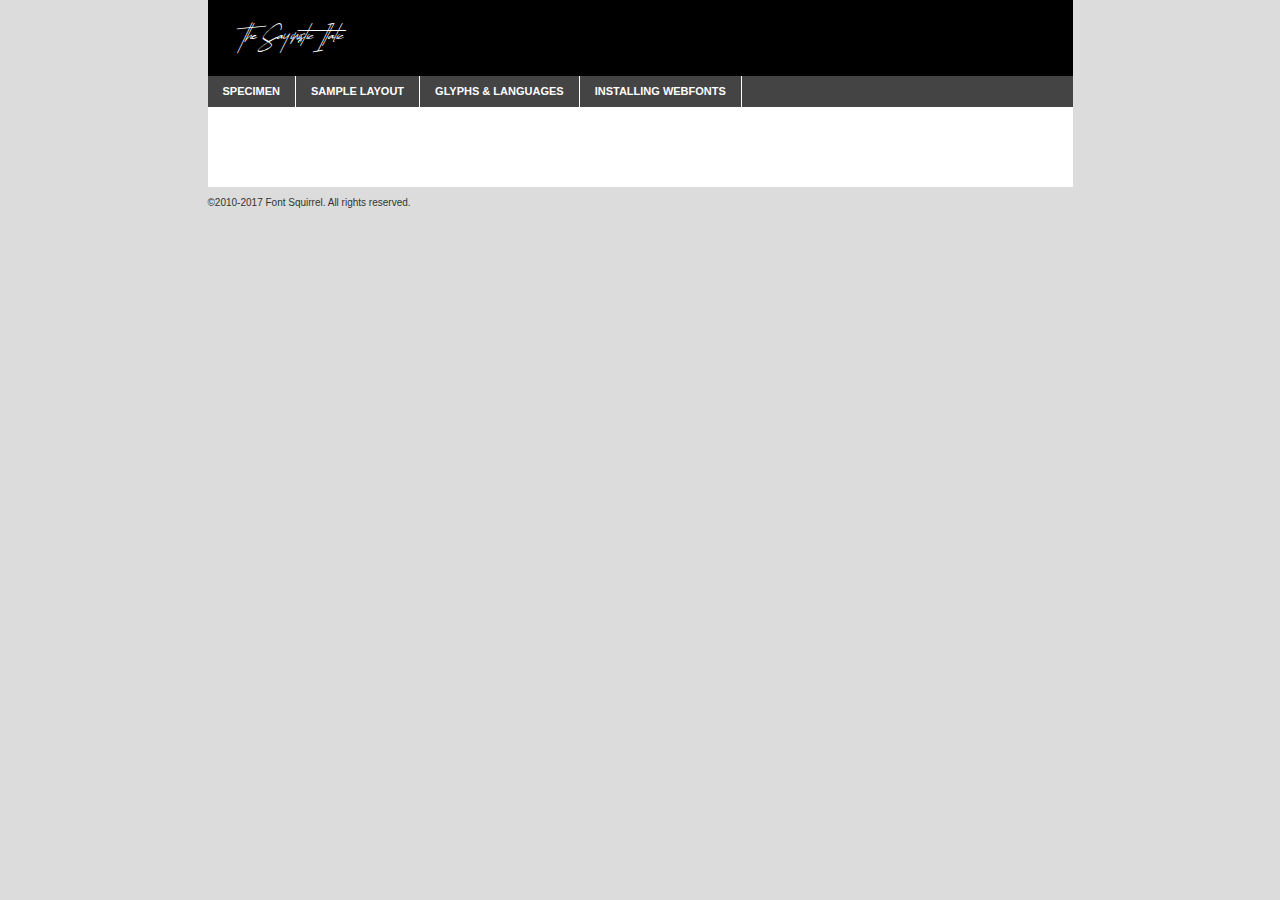
<file: static/assets/vendors/the-sayinistic-font/the_sayinistic_demo-demo.html>
<!DOCTYPE html PUBLIC "-//W3C//DTD XHTML 1.0 Transitional//EN"
	"http://www.w3.org/TR/xhtml1/DTD/xhtml1-transitional.dtd">

<html xmlns="http://www.w3.org/1999/xhtml" xml:lang="en" lang="en">
<head>
	<meta http-equiv="Content-Type" content="text/html; charset=utf-8" />
	<script src="http://ajax.googleapis.com/ajax/libs/jquery/1.7.2/jquery.min.js" type="text/javascript" charset="utf-8"></script>
	<script type="text/javascript">
	(function($){$.fn.easyTabs=function(option){var param=jQuery.extend({fadeSpeed:"fast",defaultContent:1,activeClass:'active'},option);$(this).each(function(){var thisId="#"+this.id;if(param.defaultContent==''){param.defaultContent=1;}
	if(typeof param.defaultContent=="number")
	{var defaultTab=$(thisId+" .tabs li:eq("+(param.defaultContent-1)+") a").attr('href').substr(1);}else{var defaultTab=param.defaultContent;}
	$(thisId+" .tabs li a").each(function(){var tabToHide=$(this).attr('href').substr(1);$("#"+tabToHide).addClass('easytabs-tab-content');});hideAll();changeContent(defaultTab);function hideAll(){$(thisId+" .easytabs-tab-content").hide();}
	function changeContent(tabId){hideAll();$(thisId+" .tabs li").removeClass(param.activeClass);$(thisId+" .tabs li a[href=#"+tabId+"]").closest('li').addClass(param.activeClass);if(param.fadeSpeed!="none")
	{$(thisId+" #"+tabId).fadeIn(param.fadeSpeed);}else{$(thisId+" #"+tabId).show();}}
	$(thisId+" .tabs li").click(function(){var tabId=$(this).find('a').attr('href').substr(1);changeContent(tabId);return false;});});}})(jQuery);
	</script>
	<link rel="stylesheet" href="specimen_files/specimen_stylesheet.css" type="text/css" charset="utf-8" />
	<link rel="stylesheet" href="stylesheet.css" type="text/css" charset="utf-8" />

	<style type="text/css">
					body{
				font-family: 'the_sayinisticitalic';
							}
		</style>

	<title>The Sayinistic Italic Specimen</title>
	
	
	<script type="text/javascript" charset="utf-8">
		$(document).ready(function() {
			$('#container').easyTabs({defaultContent:1});
		});
	</script>
</head>

<body>
<div id="container">
	<div id="header">
		The Sayinistic Italic	</div>
	<ul class="tabs">
		<li><a href="#specimen">Specimen</a></li>
		<li><a href="#layout">Sample Layout</a></li>
				<li><a href="#glyphs">Glyphs &amp; Languages</a></li>
		<li><a href="#installing">Installing Webfonts</a></li>
		
	</ul>
	
	<div id="main_content">

		
			<div id="specimen">
		
				<div class="section">
					<div class="grid12 firstcol">
						<div class="huge">AaBb</div>
					</div>
				</div>
		
				<div class="section">
					<div class="glyph_range">A&#x200B;B&#x200b;C&#x200b;D&#x200b;E&#x200b;F&#x200b;G&#x200b;H&#x200b;I&#x200b;J&#x200b;K&#x200b;L&#x200b;M&#x200b;N&#x200b;O&#x200b;P&#x200b;Q&#x200b;R&#x200b;S&#x200b;T&#x200b;U&#x200b;V&#x200b;W&#x200b;X&#x200b;Y&#x200b;Z&#x200b;a&#x200b;b&#x200b;c&#x200b;d&#x200b;e&#x200b;f&#x200b;g&#x200b;h&#x200b;i&#x200b;j&#x200b;k&#x200b;l&#x200b;m&#x200b;n&#x200b;o&#x200b;p&#x200b;q&#x200b;r&#x200b;s&#x200b;t&#x200b;u&#x200b;v&#x200b;w&#x200b;x&#x200b;y&#x200b;z&#x200b;1&#x200b;2&#x200b;3&#x200b;4&#x200b;5&#x200b;6&#x200b;7&#x200b;8&#x200b;9&#x200b;0&#x200b;&amp;&#x200b;.&#x200b;,&#x200b;?&#x200b;!&#x200b;&#64;&#x200b;(&#x200b;)&#x200b;#&#x200b;$&#x200b;%&#x200b;*&#x200b;+&#x200b;-&#x200b;=&#x200b;:&#x200b;;</div>
				</div>
				<div class="section">
					<div class="grid12 firstcol">
						<table class="sample_table">
							<tr><td>10</td><td class="size10">abcdefghijklmnopqrstuvwxyzABCDEFGHIJKLMNOPQRSTUVWXYZ0123456789abcdefghijklmnopqrstuvwxyzABCDEFGHIJKLMNOPQRSTUVWXYZ0123456789abcdefghijklmnopqrstuvwxyzABCDEFGHIJKLMNOPQRSTUVWXYZ</td></tr>
							<tr><td>11</td><td class="size11">abcdefghijklmnopqrstuvwxyzABCDEFGHIJKLMNOPQRSTUVWXYZ0123456789abcdefghijklmnopqrstuvwxyzABCDEFGHIJKLMNOPQRSTUVWXYZ0123456789abcdefghijklmnopqrstuvwxyzABCDEFGHIJKLMNOPQRSTUVWXYZ</td></tr>
							<tr><td>12</td><td class="size12">abcdefghijklmnopqrstuvwxyzABCDEFGHIJKLMNOPQRSTUVWXYZ0123456789abcdefghijklmnopqrstuvwxyzABCDEFGHIJKLMNOPQRSTUVWXYZ0123456789abcdefghijklmnopqrstuvwxyzABCDEFGHIJKLMNOPQRSTUVWXYZ</td></tr>
							<tr><td>13</td><td class="size13">abcdefghijklmnopqrstuvwxyzABCDEFGHIJKLMNOPQRSTUVWXYZ0123456789abcdefghijklmnopqrstuvwxyzABCDEFGHIJKLMNOPQRSTUVWXYZ0123456789abcdefghijklmnopqrstuvwxyzABCDEFGHIJKLMNOPQRSTUVWXYZ</td></tr>
							<tr><td>14</td><td class="size14">abcdefghijklmnopqrstuvwxyzABCDEFGHIJKLMNOPQRSTUVWXYZ0123456789abcdefghijklmnopqrstuvwxyzABCDEFGHIJKLMNOPQRSTUVWXYZ0123456789abcdefghijklmnopqrstuvwxyzABCDEFGHIJKLMNOPQRSTUVWXYZ</td></tr>
							<tr><td>16</td><td class="size16">abcdefghijklmnopqrstuvwxyzABCDEFGHIJKLMNOPQRSTUVWXYZ0123456789abcdefghijklmnopqrstuvwxyzABCDEFGHIJKLMNOPQRSTUVWXYZ</td></tr>
							<tr><td>18</td><td class="size18">abcdefghijklmnopqrstuvwxyzABCDEFGHIJKLMNOPQRSTUVWXYZ0123456789abcdefghijklmnopqrstuvwxyzABCDEFGHIJKLMNOPQRSTUVWXYZ</td></tr>
							<tr><td>20</td><td class="size20">abcdefghijklmnopqrstuvwxyzABCDEFGHIJKLMNOPQRSTUVWXYZ0123456789abcdefghijklmnopqrstuvwxyzABCDEFGHIJKLMNOPQRSTUVWXYZ</td></tr>
							<tr><td>24</td><td class="size24">abcdefghijklmnopqrstuvwxyzABCDEFGHIJKLMNOPQRSTUVWXYZ0123456789abcdefghijklmnopqrstuvwxyzABCDEFGHIJKLMNOPQRSTUVWXYZ</td></tr>
							<tr><td>30</td><td class="size30">abcdefghijklmnopqrstuvwxyzABCDEFGHIJKLMNOPQRSTUVWXYZ0123456789abcdefghijklmnopqrstuvwxyzABCDEFGHIJKLMNOPQRSTUVWXYZ</td></tr>
							<tr><td>36</td><td class="size36">abcdefghijklmnopqrstuvwxyzABCDEFGHIJKLMNOPQRSTUVWXYZ0123456789abcdefghijklmnopqrstuvwxyzABCDEFGHIJKLMNOPQRSTUVWXYZ</td></tr>
							<tr><td>48</td><td class="size48">abcdefghijklmnopqrstuvwxyzABCDEFGHIJKLMNOPQRSTUVWXYZ0123456789abcdefghijklmnopqrstuvwxyzABCDEFGHIJKLMNOPQRSTUVWXYZ</td></tr>
							<tr><td>60</td><td class="size60">abcdefghijklmnopqrstuvwxyzABCDEFGHIJKLMNOPQRSTUVWXYZ0123456789abcdefghijklmnopqrstuvwxyzABCDEFGHIJKLMNOPQRSTUVWXYZ</td></tr>
							<tr><td>72</td><td class="size72">abcdefghijklmnopqrstuvwxyzABCDEFGHIJKLMNOPQRSTUVWXYZ0123456789abcdefghijklmnopqrstuvwxyzABCDEFGHIJKLMNOPQRSTUVWXYZ</td></tr>
							<tr><td>90</td><td class="size90">abcdefghijklmnopqrstuvwxyzABCDEFGHIJKLMNOPQRSTUVWXYZ0123456789abcdefghijklmnopqrstuvwxyzABCDEFGHIJKLMNOPQRSTUVWXYZ</td></tr>
						</table>
				
					</div>
			
				</div>
		
		
		
								<div class="section" id="bodycomparison">


										<div id="xheight">
				<div class="fontbody">&#x25FC;&#x25FC;&#x25FC;&#x25FC;&#x25FC;&#x25FC;&#x25FC;&#x25FC;&#x25FC;&#x25FC;&#x25FC;&#x25FC;&#x25FC;&#x25FC;&#x25FC;&#x25FC;&#x25FC;&#x25FC;&#x25FC;&#x25FC;&#x25FC;&#x25FC;&#x25FC;&#x25FC;&#x25FC;&#x25FC;&#x25FC;&#x25FC;&#x25FC;&#x25FC;&#x25FC;&#x25FC;&#x25FC;&#x25FC;&#x25FC;&#x25FC;&#x25FC;&#x25FC;&#x25FC;&#x25FC;&#x25FC;&#x25FC;&#x25FC;&#x25FC;&#x25FC;&#x25FC;&#x25FC;&#x25FC;&#x25FC;&#x25FC;&#x25FC;&#x25FC;&#x25FC;&#x25FC;&#x25FC;&#x25FC;&#x25FC;&#x25FC;&#x25FC;&#x25FC;&#x25FC;&#x25FC;&#x25FC;&#x25FC;&#x25FC;&#x25FC;&#x25FC;&#x25FC;&#x25FC;&#x25FC;&#x25FC;&#x25FC;&#x25FC;&#x25FC;&#x25FC;&#x25FC;&#x25FC;&#x25FC;&#x25FC;&#x25FC;&#x25FC;&#x25FC;&#x25FC;&#x25FC;&#x25FC;&#x25FC;&#x25FC;&#x25FC;&#x25FC;&#x25FC;&#x25FC;&#x25FC;&#x25FC;&#x25FC;&#x25FC;&#x25FC;&#x25FC;&#x25FC;&#x25FC;body</div><div class="arialbody">body</div><div class="verdanabody">body</div><div class="georgiabody">body</div></div>
										<div class="fontbody" style="z-index:1">
											body<span>The Sayinistic Italic</span>
										</div>
										<div class="arialbody" style="z-index:1">
											body<span>Arial</span>
										</div>
										<div class="verdanabody" style="z-index:1">
											body<span>Verdana</span>
										</div>
										<div class="georgiabody" style="z-index:1">
											body<span>Georgia</span>
										</div>



								</div>
		
		
				<div class="section psample psample_row1" id="">
					
					<div class="grid2 firstcol">
						<p class="size10"><span>10.</span>Aenean lacinia bibendum nulla sed consectetur. Fusce dapibus, tellus ac cursus commodo, tortor mauris condimentum nibh, ut fermentum massa justo sit amet risus. Nullam id dolor id nibh ultricies vehicula ut id elit. Cum sociis natoque penatibus et magnis dis parturient montes, nascetur ridiculus mus. Nulla vitae elit libero, a pharetra augue.</p>
			
					</div>
					<div class="grid3">
						<p class="size11"><span>11.</span>Aenean lacinia bibendum nulla sed consectetur. Fusce dapibus, tellus ac cursus commodo, tortor mauris condimentum nibh, ut fermentum massa justo sit amet risus. Nullam id dolor id nibh ultricies vehicula ut id elit. Cum sociis natoque penatibus et magnis dis parturient montes, nascetur ridiculus mus. Nulla vitae elit libero, a pharetra augue.</p>
			
					</div>
					<div class="grid3">
						<p class="size12"><span>12.</span>Aenean lacinia bibendum nulla sed consectetur. Fusce dapibus, tellus ac cursus commodo, tortor mauris condimentum nibh, ut fermentum massa justo sit amet risus. Nullam id dolor id nibh ultricies vehicula ut id elit. Cum sociis natoque penatibus et magnis dis parturient montes, nascetur ridiculus mus. Nulla vitae elit libero, a pharetra augue.</p>
			
					</div>
					<div class="grid4">
						<p class="size13"><span>13.</span>Aenean lacinia bibendum nulla sed consectetur. Fusce dapibus, tellus ac cursus commodo, tortor mauris condimentum nibh, ut fermentum massa justo sit amet risus. Nullam id dolor id nibh ultricies vehicula ut id elit. Cum sociis natoque penatibus et magnis dis parturient montes, nascetur ridiculus mus. Nulla vitae elit libero, a pharetra augue.</p>
			
					</div>
					<div class="white_blend"></div>
					
				</div>
				<div class="section psample psample_row2" id="">
					<div class="grid3 firstcol">
						<p class="size14"><span>14.</span>Aenean lacinia bibendum nulla sed consectetur. Fusce dapibus, tellus ac cursus commodo, tortor mauris condimentum nibh, ut fermentum massa justo sit amet risus. Nullam id dolor id nibh ultricies vehicula ut id elit. Cum sociis natoque penatibus et magnis dis parturient montes, nascetur ridiculus mus. Nulla vitae elit libero, a pharetra augue.</p>
			
					</div>
					<div class="grid4">
						<p class="size16"><span>16.</span>Aenean lacinia bibendum nulla sed consectetur. Fusce dapibus, tellus ac cursus commodo, tortor mauris condimentum nibh, ut fermentum massa justo sit amet risus. Nullam id dolor id nibh ultricies vehicula ut id elit. Cum sociis natoque penatibus et magnis dis parturient montes, nascetur ridiculus mus. Nulla vitae elit libero, a pharetra augue.</p>
			
					</div>
					<div class="grid5">
						<p class="size18"><span>18.</span>Aenean lacinia bibendum nulla sed consectetur. Fusce dapibus, tellus ac cursus commodo, tortor mauris condimentum nibh, ut fermentum massa justo sit amet risus. Nullam id dolor id nibh ultricies vehicula ut id elit. Cum sociis natoque penatibus et magnis dis parturient montes, nascetur ridiculus mus. Nulla vitae elit libero, a pharetra augue.</p>
			
					</div>

					<div class="white_blend"></div>

				</div>
				
				<div class="section psample psample_row3" id="">
					<div class="grid5 firstcol">
						<p class="size20"><span>20.</span>Aenean lacinia bibendum nulla sed consectetur. Fusce dapibus, tellus ac cursus commodo, tortor mauris condimentum nibh, ut fermentum massa justo sit amet risus. Nullam id dolor id nibh ultricies vehicula ut id elit. Cum sociis natoque penatibus et magnis dis parturient montes, nascetur ridiculus mus. Nulla vitae elit libero, a pharetra augue.</p>
					</div>
					<div class="grid7">
						<p class="size24"><span>24.</span>Aenean lacinia bibendum nulla sed consectetur. Fusce dapibus, tellus ac cursus commodo, tortor mauris condimentum nibh, ut fermentum massa justo sit amet risus. Nullam id dolor id nibh ultricies vehicula ut id elit. Cum sociis natoque penatibus et magnis dis parturient montes, nascetur ridiculus mus. Nulla vitae elit libero, a pharetra augue.</p>
					</div>
					
					<div class="white_blend"></div>
					
				</div>
				
				<div class="section psample psample_row4" id="">
					<div class="grid12 firstcol">
						<p class="size30"><span>30.</span>Aenean lacinia bibendum nulla sed consectetur. Fusce dapibus, tellus ac cursus commodo, tortor mauris condimentum nibh, ut fermentum massa justo sit amet risus. Nullam id dolor id nibh ultricies vehicula ut id elit. Cum sociis natoque penatibus et magnis dis parturient montes, nascetur ridiculus mus. Nulla vitae elit libero, a pharetra augue.</p>
					</div>
					<div class="white_blend"></div>
					
				</div>
				
				
				
				<div class="section psample psample_row1 fullreverse">
					<div class="grid2 firstcol">
						<p class="size10"><span>10.</span>Aenean lacinia bibendum nulla sed consectetur. Fusce dapibus, tellus ac cursus commodo, tortor mauris condimentum nibh, ut fermentum massa justo sit amet risus. Nullam id dolor id nibh ultricies vehicula ut id elit. Cum sociis natoque penatibus et magnis dis parturient montes, nascetur ridiculus mus. Nulla vitae elit libero, a pharetra augue.</p>
			
					</div>
					<div class="grid3">
						<p class="size11"><span>11.</span>Aenean lacinia bibendum nulla sed consectetur. Fusce dapibus, tellus ac cursus commodo, tortor mauris condimentum nibh, ut fermentum massa justo sit amet risus. Nullam id dolor id nibh ultricies vehicula ut id elit. Cum sociis natoque penatibus et magnis dis parturient montes, nascetur ridiculus mus. Nulla vitae elit libero, a pharetra augue.</p>
			
					</div>
					<div class="grid3">
						<p class="size12"><span>12.</span>Aenean lacinia bibendum nulla sed consectetur. Fusce dapibus, tellus ac cursus commodo, tortor mauris condimentum nibh, ut fermentum massa justo sit amet risus. Nullam id dolor id nibh ultricies vehicula ut id elit. Cum sociis natoque penatibus et magnis dis parturient montes, nascetur ridiculus mus. Nulla vitae elit libero, a pharetra augue.</p>
			
					</div>
					<div class="grid4">
						<p class="size13"><span>13.</span>Aenean lacinia bibendum nulla sed consectetur. Fusce dapibus, tellus ac cursus commodo, tortor mauris condimentum nibh, ut fermentum massa justo sit amet risus. Nullam id dolor id nibh ultricies vehicula ut id elit. Cum sociis natoque penatibus et magnis dis parturient montes, nascetur ridiculus mus. Nulla vitae elit libero, a pharetra augue.</p>
			
					</div>
					<div class="black_blend"></div>
					
				</div>
				
				<div class="section psample psample_row2 fullreverse">
					<div class="grid3 firstcol">
						<p class="size14"><span>14.</span>Aenean lacinia bibendum nulla sed consectetur. Fusce dapibus, tellus ac cursus commodo, tortor mauris condimentum nibh, ut fermentum massa justo sit amet risus. Nullam id dolor id nibh ultricies vehicula ut id elit. Cum sociis natoque penatibus et magnis dis parturient montes, nascetur ridiculus mus. Nulla vitae elit libero, a pharetra augue.</p>
			
					</div>
					<div class="grid4">
						<p class="size16"><span>16.</span>Aenean lacinia bibendum nulla sed consectetur. Fusce dapibus, tellus ac cursus commodo, tortor mauris condimentum nibh, ut fermentum massa justo sit amet risus. Nullam id dolor id nibh ultricies vehicula ut id elit. Cum sociis natoque penatibus et magnis dis parturient montes, nascetur ridiculus mus. Nulla vitae elit libero, a pharetra augue.</p>
			
					</div>
					<div class="grid5">
						<p class="size18"><span>18.</span>Aenean lacinia bibendum nulla sed consectetur. Fusce dapibus, tellus ac cursus commodo, tortor mauris condimentum nibh, ut fermentum massa justo sit amet risus. Nullam id dolor id nibh ultricies vehicula ut id elit. Cum sociis natoque penatibus et magnis dis parturient montes, nascetur ridiculus mus. Nulla vitae elit libero, a pharetra augue.</p>
			
					</div>
					<div class="black_blend"></div>

				</div>
				
				<div class="section psample fullreverse psample_row3" id="">
					<div class="grid5 firstcol">
						<p class="size20"><span>20.</span>Aenean lacinia bibendum nulla sed consectetur. Fusce dapibus, tellus ac cursus commodo, tortor mauris condimentum nibh, ut fermentum massa justo sit amet risus. Nullam id dolor id nibh ultricies vehicula ut id elit. Cum sociis natoque penatibus et magnis dis parturient montes, nascetur ridiculus mus. Nulla vitae elit libero, a pharetra augue.</p>
					</div>
					<div class="grid7">
						<p class="size24"><span>24.</span>Aenean lacinia bibendum nulla sed consectetur. Fusce dapibus, tellus ac cursus commodo, tortor mauris condimentum nibh, ut fermentum massa justo sit amet risus. Nullam id dolor id nibh ultricies vehicula ut id elit. Cum sociis natoque penatibus et magnis dis parturient montes, nascetur ridiculus mus. Nulla vitae elit libero, a pharetra augue.</p>
					</div>
					
					<div class="black_blend"></div>
					
				</div>
				
				<div class="section psample fullreverse psample_row4" id="" style="border-bottom: 20px #000 solid;">
					<div class="grid12 firstcol">
						<p class="size30"><span>30.</span>Aenean lacinia bibendum nulla sed consectetur. Fusce dapibus, tellus ac cursus commodo, tortor mauris condimentum nibh, ut fermentum massa justo sit amet risus. Nullam id dolor id nibh ultricies vehicula ut id elit. Cum sociis natoque penatibus et magnis dis parturient montes, nascetur ridiculus mus. Nulla vitae elit libero, a pharetra augue.</p>
					</div>
					<div class="black_blend"></div>
					
				</div>
				
				
				
				
			</div>
			
			<div id="layout">
				
				<div class="section">
					
					<div class="grid12 firstcol">
						<h1>Lorem Ipsum Dolor</h1>
						<h2>Etiam porta sem malesuada magna mollis euismod</h2>
						
						<p class="byline">By <a href="#link">Aenean Lacinia</a></p>
					</div>
				</div>
				<div class="section">
					<div class="grid8 firstcol">
						<p class="large">Donec sed odio dui. Morbi leo risus, porta ac consectetur ac, vestibulum at eros. Fusce dapibus, tellus ac cursus commodo, tortor mauris condimentum nibh, ut fermentum massa justo sit amet risus. </p>

						
						<h3>Pellentesque ornare sem</h3>

						<p>Maecenas sed diam eget risus varius blandit sit amet non magna. Maecenas faucibus mollis interdum. Donec ullamcorper nulla non metus auctor fringilla. Nullam id dolor id nibh ultricies vehicula ut id elit. Nullam id dolor id nibh ultricies vehicula ut id elit. </p>

						<p>Aenean eu leo quam. Pellentesque ornare sem lacinia quam venenatis vestibulum. Lorem ipsum dolor sit amet, consectetur adipiscing elit. Cum sociis natoque penatibus et magnis dis parturient montes, nascetur ridiculus mus. </p>

						<p>Nulla vitae elit libero, a pharetra augue. Praesent commodo cursus magna, vel scelerisque nisl consectetur et. Aenean lacinia bibendum nulla sed consectetur. </p>

						<p>Nullam quis risus eget urna mollis ornare vel eu leo. Nullam quis risus eget urna mollis ornare vel eu leo. Maecenas sed diam eget risus varius blandit sit amet non magna. Donec ullamcorper nulla non metus auctor fringilla. </p>

						<h3>Cras mattis consectetur</h3>

						<p>Aenean eu leo quam. Pellentesque ornare sem lacinia quam venenatis vestibulum. Aenean lacinia bibendum nulla sed consectetur. Integer posuere erat a ante venenatis dapibus posuere velit aliquet. Cras mattis consectetur purus sit amet fermentum. </p>

						<p>Nullam id dolor id nibh ultricies vehicula ut id elit. Nullam quis risus eget urna mollis ornare vel eu leo. Cras mattis consectetur purus sit amet fermentum.</p>
					</div>
					
					<div class="grid4 sidebar">
						
						<div class="box reverse">
							<p class="last">Nullam quis risus eget urna mollis ornare vel eu leo. Donec ullamcorper nulla non metus auctor fringilla. Cras mattis consectetur purus sit amet fermentum. Sed posuere consectetur est at lobortis. Lorem ipsum dolor sit amet, consectetur adipiscing elit. </p>
						</div>
						
						<p class="caption">Maecenas sed diam eget risus varius.</p>

						<p>Vestibulum id ligula porta felis euismod semper. Integer posuere erat a ante venenatis dapibus posuere velit aliquet. Vestibulum id ligula porta felis euismod semper. Sed posuere consectetur est at lobortis. Maecenas sed diam eget risus varius blandit sit amet non magna. Fusce dapibus, tellus ac cursus commodo, tortor mauris condimentum nibh, ut fermentum massa justo sit amet risus. </p>

					

						<p>Duis mollis, est non commodo luctus, nisi erat porttitor ligula, eget lacinia odio sem nec elit. Aenean lacinia bibendum nulla sed consectetur. Vivamus sagittis lacus vel augue laoreet rutrum faucibus dolor auctor. Aenean lacinia bibendum nulla sed consectetur. Nullam quis risus eget urna mollis ornare vel eu leo. </p>

						<p>Praesent commodo cursus magna, vel scelerisque nisl consectetur et. Donec ullamcorper nulla non metus auctor fringilla. Maecenas faucibus mollis interdum. Fusce dapibus, tellus ac cursus commodo, tortor mauris condimentum nibh, ut fermentum massa justo sit amet risus. </p>

					</div>
				</div>
				
			</div>


			



		<div id="glyphs">
			<div class="section">
				<div class="grid12 firstcol">
			
				<h1>Language Support</h1>
				<p>The subset of The Sayinistic Italic in this kit supports the following languages:<br />
			
					English, Arrernte, Bislama, Cebuano, Fijian, Gilbertese, Hmong, Ibanag, Iloko_ilokano, Interglossa_glosa, Interlingua, Lojban, Norfolk_pitcairnese, Oromo, Rotokas, Seychelles_creole, Shona, Somali, Southern_ndebele, Swahili, Swati_swazi, Tok_pisin, Warlpiri, Xhosa, Zulu, Latinbasic, Demo				</p>
				<h1>Glyph Chart</h1>
				<p>The subset of The Sayinistic Italic in this kit includes all the glyphs listed below. Unicode entities are included above each glyph to help you insert individual characters into your layout.</p>
				<div id="glyph_chart">
			
																														 <div><p>&amp;#13;</p>&#13;</div>
																				 <div><p>&amp;#32;</p>&#32;</div>
																				 <div><p>&amp;#65;</p>&#65;</div>
																				 <div><p>&amp;#66;</p>&#66;</div>
																				 <div><p>&amp;#67;</p>&#67;</div>
																				 <div><p>&amp;#68;</p>&#68;</div>
																				 <div><p>&amp;#69;</p>&#69;</div>
																				 <div><p>&amp;#70;</p>&#70;</div>
																				 <div><p>&amp;#71;</p>&#71;</div>
																				 <div><p>&amp;#72;</p>&#72;</div>
																				 <div><p>&amp;#73;</p>&#73;</div>
																				 <div><p>&amp;#74;</p>&#74;</div>
																				 <div><p>&amp;#75;</p>&#75;</div>
																				 <div><p>&amp;#76;</p>&#76;</div>
																				 <div><p>&amp;#77;</p>&#77;</div>
																				 <div><p>&amp;#78;</p>&#78;</div>
																				 <div><p>&amp;#79;</p>&#79;</div>
																				 <div><p>&amp;#80;</p>&#80;</div>
																				 <div><p>&amp;#81;</p>&#81;</div>
																				 <div><p>&amp;#82;</p>&#82;</div>
																				 <div><p>&amp;#83;</p>&#83;</div>
																				 <div><p>&amp;#84;</p>&#84;</div>
																				 <div><p>&amp;#85;</p>&#85;</div>
																				 <div><p>&amp;#86;</p>&#86;</div>
																				 <div><p>&amp;#87;</p>&#87;</div>
																				 <div><p>&amp;#88;</p>&#88;</div>
																				 <div><p>&amp;#89;</p>&#89;</div>
																				 <div><p>&amp;#90;</p>&#90;</div>
																				 <div><p>&amp;#97;</p>&#97;</div>
																				 <div><p>&amp;#98;</p>&#98;</div>
																				 <div><p>&amp;#99;</p>&#99;</div>
																				 <div><p>&amp;#100;</p>&#100;</div>
																				 <div><p>&amp;#101;</p>&#101;</div>
																				 <div><p>&amp;#102;</p>&#102;</div>
																				 <div><p>&amp;#103;</p>&#103;</div>
																				 <div><p>&amp;#104;</p>&#104;</div>
																				 <div><p>&amp;#105;</p>&#105;</div>
																				 <div><p>&amp;#106;</p>&#106;</div>
																				 <div><p>&amp;#107;</p>&#107;</div>
																				 <div><p>&amp;#108;</p>&#108;</div>
																				 <div><p>&amp;#109;</p>&#109;</div>
																				 <div><p>&amp;#110;</p>&#110;</div>
																				 <div><p>&amp;#111;</p>&#111;</div>
																				 <div><p>&amp;#112;</p>&#112;</div>
																				 <div><p>&amp;#113;</p>&#113;</div>
																				 <div><p>&amp;#114;</p>&#114;</div>
																				 <div><p>&amp;#115;</p>&#115;</div>
																				 <div><p>&amp;#116;</p>&#116;</div>
																				 <div><p>&amp;#117;</p>&#117;</div>
																				 <div><p>&amp;#118;</p>&#118;</div>
																				 <div><p>&amp;#119;</p>&#119;</div>
																				 <div><p>&amp;#120;</p>&#120;</div>
																				 <div><p>&amp;#121;</p>&#121;</div>
																				 <div><p>&amp;#122;</p>&#122;</div>
																				 <div><p>&amp;#160;</p>&#160;</div>
																				 <div><p>&amp;#8192;</p>&#8192;</div>
																				 <div><p>&amp;#8193;</p>&#8193;</div>
																				 <div><p>&amp;#8194;</p>&#8194;</div>
																				 <div><p>&amp;#8195;</p>&#8195;</div>
																				 <div><p>&amp;#8196;</p>&#8196;</div>
																				 <div><p>&amp;#8197;</p>&#8197;</div>
																				 <div><p>&amp;#8198;</p>&#8198;</div>
																				 <div><p>&amp;#8199;</p>&#8199;</div>
																				 <div><p>&amp;#8200;</p>&#8200;</div>
																				 <div><p>&amp;#8201;</p>&#8201;</div>
																				 <div><p>&amp;#8202;</p>&#8202;</div>
																				 <div><p>&amp;#8239;</p>&#8239;</div>
																				 <div><p>&amp;#8287;</p>&#8287;</div>
																				 <div><p>&amp;#9724;</p>&#9724;</div>
																																						</div>	
				</div>
		
		
			</div>
		</div>
		
		
		<div id="specs">
			
		</div>
	
		<div id="installing">
			<div class="section">
				<div class="grid7 firstcol">
					<h1>Installing Webfonts</h1>
					
					<p>Webfonts are supported by all major browser platforms but not all in the same way. There are currently four different font formats that must be included in order to target all browsers. This includes TTF, WOFF, EOT and SVG.</p>
					
					<h2>1. Upload your webfonts</h2>
					<p>You must upload your webfont kit to your website. They should be in or near the same directory as your CSS files.</p>
					
					<h2>2. Include the webfont stylesheet</h2>
					<p>A special CSS @font-face declaration helps the various browsers select the appropriate font it needs without causing you a bunch of headaches. Learn more about this syntax by reading the <a href="https://www.fontspring.com/blog/further-hardening-of-the-bulletproof-syntax">Fontspring blog post</a> about it. The code for it is as follows:</p>


<code>
@font-face{ 
	font-family: 'MyWebFont';
	src: url('WebFont.eot');
	src: url('WebFont.eot?#iefix') format('embedded-opentype'),
	     url('WebFont.woff') format('woff'),
	     url('WebFont.ttf') format('truetype'),
	     url('WebFont.svg#webfont') format('svg');
}
</code>

	<p>We've already gone ahead and generated the code for you. All you have to do is link to the stylesheet in your HTML, like this:</p>
	<code>&lt;link rel=&quot;stylesheet&quot; href=&quot;stylesheet.css&quot; type=&quot;text/css&quot; charset=&quot;utf-8&quot; /&gt;</code>

					<h2>3. Modify your own stylesheet</h2>
					<p>To take advantage of your new fonts, you must tell your stylesheet to use them. Look at the original @font-face declaration above and find the property called "font-family." The name linked there will be what you use to reference the font. Prepend that webfont name to the font stack in the "font-family" property, inside the selector you want to change. For example:</p>
<code>p { font-family: 'WebFont', Arial, sans-serif; }</code>

<h2>4. Test</h2>
<p>Getting webfonts to work cross-browser <em>can</em> be tricky. Use the information in the sidebar to help you if you find that fonts aren't loading in a particular browser.</p>
				</div>
				
				<div class="grid5 sidebar">
					<div class="box">
						<h2>Troubleshooting<br />Font-Face Problems</h2>
						<p>Having trouble getting your webfonts to load in your new website? Here are some tips to sort out what might be the problem.</p>

						<h3>Fonts not showing in any browser</h3>

						<p>This sounds like you need to work on the plumbing. You either did not upload the fonts to the correct directory, or you did not link the fonts properly in the CSS. If you've confirmed that all this is correct and you still have a problem, take a look at your .htaccess file and see if requests are getting intercepted.</p>

						<h3>Fonts not loading in iPhone or iPad</h3>

						<p>The most common problem here is that you are serving the fonts from an IIS server. IIS refuses to serve files that have unknown MIME types. If that is the case, you must set the MIME type for SVG to "image/svg+xml" in the server settings. Follow these instructions from Microsoft if you need help.</p>

						<h3>Fonts not loading in Firefox</h3>

						<p>The primary reason for this failure? You are still using a version Firefox older than 3.5. So upgrade already! If that isn't it, then you are very likely serving fonts from a different domain. Firefox requires that all font assets be served from the same domain. Lastly it is possible that you need to add WOFF to your list of MIME types (if you are serving via IIS.)</p>

						<h3>Fonts not loading in IE</h3>

						<p>Are you looking at Internet Explorer on an actual Windows machine or are you cheating by using a service like Adobe BrowserLab? Many of these screenshot services do not render @font-face for IE. Best to test it on a real machine.</p>

						<h3>Fonts not loading in IE9</h3>

						<p>IE9, like Firefox, requires that fonts be served from the same domain as the website. Make sure that is the case.</p>
					</div>
				</div>
			</div>
			
		</div>
	
	</div>
	<div id="footer">
		<p>&copy;2010-2017 Font Squirrel. All rights reserved.</p>
	</div>
</div>
</body>
</html>
</file>
<file: static/assets/vendors/reey-font/stylesheet.css>
/*! Generated by Font Squirrel (https://www.fontsquirrel.com) on January 28, 2021 */



@font-face {
    font-family: 'reeyregular';
    src: url('reey-regular-webfont.woff2') format('woff2'),
         url('reey-regular-webfont.woff') format('woff');
    font-weight: normal;
    font-style: normal;

}
</file>
<file: static/assets/vendors/the-sayinistic-font/stylesheet.css>
/*! Generated by Font Squirrel (https://www.fontsquirrel.com) on September 4, 2021 */



@font-face {
    font-family: 'the_sayinisticitalic';
    src: url('the_sayinistic_demo-webfont.woff2') format('woff2'),
         url('the_sayinistic_demo-webfont.woff') format('woff');
    font-weight: normal;
    font-style: normal;

}
</file>
<file: static/assets/vendors/reey-font/specimen_files/specimen_stylesheet.css>
@import url('grid_12-825-55-15.css');

/*  
	CSS Reset by Eric Meyer - Released under Public Domain
    http://meyerweb.com/eric/tools/css/reset/
*/
html, body, div, span, applet, object, iframe,
h1, h2, h3, h4, h5, h6, p, blockquote, pre,
a, abbr, acronym, address, big, cite, code,
del, dfn, em, font, img, ins, kbd, q, s, samp,
small, strike, strong, sub, sup, tt, var,
b, u, i, center, dl, dt, dd, ol, ul, li,
fieldset, form, label, legend, table, 
caption, tbody, tfoot, thead, tr, th, td 
                  {margin: 0;padding: 0;border: 0;outline: 0;
                  font-size: 100%;vertical-align: baseline;
                  background: transparent;}
body              {line-height: 1;}
ol, ul            {list-style: none;}
blockquote, q     {quotes: none;}
blockquote:before, blockquote:after,
q:before, q:after {content: '';	content: none;}
:focus            {outline: 0;}
ins               {text-decoration: none;}
del               {text-decoration: line-through;}
table             {border-collapse: collapse;border-spacing: 0;}




body {
	color: #000;
	background-color: #dcdcdc;
}

a {
	text-decoration: none;
	color: #1883ba;
}

h1{
	font-size: 32px;
	font-weight: normal;
	font-style: normal;
	margin-bottom: 18px;
}

h2{
	font-size: 18px;
}

#container {
	width: 865px;
	margin: 0px auto;
}


#header {
	padding: 20px;
	font-size: 36px;
	background-color: #000;
	color: #fff;
}

#header span {
	color: #666;
}
#main_content {
	background-color: #fff;
	padding: 60px 20px 20px;
}


#footer p {
	margin: 0;
	padding-top: 10px;
	padding-bottom: 50px;
	color: #333;
	font: 10px Arial, sans-serif;
}

.tabs {
	width: 100%;
	height: 31px;
	background-color: #444;
}
.tabs li {
	float:  left;
	margin: 0;
	overflow: hidden;
	background-color: #444;
}
.tabs li a {
	display: block;
	color: #fff;
	text-decoration: none;
	font: bold 11px/11px 'Arial';
	text-transform: uppercase;
	padding: 10px 15px;
	border-right: 1px solid #fff;
}

.tabs li a:hover {
		background-color: #00b3ff;

}

.tabs li.active a {
	color:  #000;
	background-color: #fff;
}



div.huge {
	
	font-size: 300px;
	line-height: 1em;
	padding: 0;
	letter-spacing: -.02em;
	overflow: hidden;
}
div.glyph_range {
	font-size: 72px;
	line-height: 1.1em;
}

.size10{ font-size: 10px; }
.size11{ font-size: 11px; }
.size12{ font-size: 12px; }
.size13{ font-size: 13px; }
.size14{ font-size: 14px; }
.size16{ font-size: 16px; }
.size18{ font-size: 18px; }
.size20{ font-size: 20px; }
.size24{ font-size: 24px; }
.size30{ font-size: 30px; }
.size36{ font-size: 36px; }
.size48{ font-size: 48px; }
.size60{ font-size: 60px; }
.size72{ font-size: 72px; }
.size90{ font-size: 90px; }


.psample_row1 {	height: 120px;}
.psample_row1 {	height: 120px;}
.psample_row2 {	height: 160px;}
.psample_row3 {	height: 160px;}
.psample_row4 {	height: 160px;}

.psample {
	overflow: hidden;
	position: relative;
}
.psample p {
	line-height: 1.3em;
	display: block;
	overflow: hidden;
	margin: 0;
}

.psample span {
	margin-right: .5em;
}

.white_blend {
	width: 100%;
	height: 61px;
	background-image: url([data-uri]);
	position: absolute;
	bottom: 0;
}
.black_blend {
	width: 100%;
	height: 61px;
	background-image: url([data-uri]);
	position: absolute;
	bottom: 0;
}
.fullreverse {
	background:  #000 !important;
	color:  #fff !important;
	margin-left: -20px;
	padding-left: 20px;
	margin-right: -20px;
	padding-right: 20px;
	padding: 20px;
	margin-bottom:0;
}


.sample_table td {
	padding-top: 3px;
	padding-bottom:5px;
	padding-left: 5px;
	vertical-align: middle;
	line-height: 1.2em;
}

.sample_table td:first-child {
	background-color: #eee;
	text-align: right;
	padding-right: 5px;
	padding-left: 0;
	padding: 5px;
	font: 11px/12px "Courier New", Courier, mono;
}

code {
	white-space: pre;
	background-color: #eee;
	display: block;
	padding: 10px;
	margin-bottom: 18px;
	overflow: auto;
}


.bottom,.last 	{margin-bottom:0 !important; padding-bottom:0 !important;}

.box  { 
  padding: 18px; 
  margin-bottom: 18px; 
  background: #eee; 
}

.reverse,.reversed { background:  #000 !important;color:  #fff !important; border: none !important;}

#bodycomparison {
	position: relative;
	overflow: hidden;
	font-size: 72px;
	height: 90px;
	white-space: nowrap;
}

#bodycomparison div{
	font-size: 72px;
	line-height: 90px;
	display: inline;
	margin: 0 15px 0 0;
	padding: 0;
}

#bodycomparison div span{
	font: 10px Arial;
	position: absolute;
	left: 0;
}
#xheight {
	float: none;
	position: absolute;
	color: #d9f3ff;
	font-size: 72px;
	line-height: 90px;
}

.fontbody {
 position: relative;
}
.arialbody{
	font-family: Arial;
	position: relative;
}
.verdanabody{
	font-family: Verdana;
	position: relative;
}
.georgiabody{
	font-family: Georgia;
	position: relative;
}

/* @group Layout page
 */

#layout h1 {
	font-size: 36px;
	line-height: 42px;
	font-weight: normal;
	font-style: normal;
}

#layout h2 {
	font-size: 24px;
	line-height: 23px;
	font-weight: normal;
	font-style: normal;
}

#layout h3 {
	font-size: 22px;
	line-height: 1.4em;
	margin-top: 1em;
	font-weight: normal;
	font-style: normal;
}


#layout p.byline {
	font-size: 12px;
	margin-top: 18px;
	line-height: 12px;
	margin-bottom: 0;
}
#layout p {
	font-size: 14px;
	line-height: 21px;
	margin-bottom: .5em;
}

#layout p.large{
	font-size: 18px;
	line-height: 26px;
}

#layout .sidebar p{
	font-size: 12px;
	line-height: 1.4em;
}

#layout p.caption {
	font-size: 10px;
	margin-top: -16px;
	margin-bottom: 18px;
}

/* @end */

/* @group Glyphs */

#glyph_chart div{
	background-color: #d9f3ff;
	color: black;
	float: left;
	font-size: 36px;
	height: 1.2em;
	line-height: 1.2em;
	margin-bottom: 1px;
	margin-right: 1px;
	text-align: center;
	width: 1.2em;
	position: relative;
	padding: .6em .2em .2em;
}

#glyph_chart div p {
	position: absolute;
	left: 0;
	top: 0;
	display: block;
	text-align: center;
	font: bold 9px Arial, sans-serif;
	background-color: #3a768f;
	width: 100%;
	color: #fff;
	padding: 2px 0;
}


#glyphs h1 {
	font-family: Arial, sans-serif;
}
/* @end */

/* @group Installing */

#installing {
	font: 13px Arial, sans-serif;
}

#installing p,
#glyphs p{
	line-height: 1.2em;
	margin-bottom: 18px;
	font: 13px Arial, sans-serif;
}



#installing h3{
	font-size: 15px;
	margin-top: 18px;
}

/* @end */

#rendering h1 {
	font-family: Arial, sans-serif;
}
.render_table td {
	font: 11px "Courier New", Courier, mono;
	vertical-align: middle;
}
</file>
<file: static/assets/vendors/the-sayinistic-font/specimen_files/specimen_stylesheet.css>
@import url('grid_12-825-55-15.css');

/*  
	CSS Reset by Eric Meyer - Released under Public Domain
    http://meyerweb.com/eric/tools/css/reset/
*/
html, body, div, span, applet, object, iframe,
h1, h2, h3, h4, h5, h6, p, blockquote, pre,
a, abbr, acronym, address, big, cite, code,
del, dfn, em, font, img, ins, kbd, q, s, samp,
small, strike, strong, sub, sup, tt, var,
b, u, i, center, dl, dt, dd, ol, ul, li,
fieldset, form, label, legend, table, 
caption, tbody, tfoot, thead, tr, th, td 
                  {margin: 0;padding: 0;border: 0;outline: 0;
                  font-size: 100%;vertical-align: baseline;
                  background: transparent;}
body              {line-height: 1;}
ol, ul            {list-style: none;}
blockquote, q     {quotes: none;}
blockquote:before, blockquote:after,
q:before, q:after {content: '';	content: none;}
:focus            {outline: 0;}
ins               {text-decoration: none;}
del               {text-decoration: line-through;}
table             {border-collapse: collapse;border-spacing: 0;}




body {
	color: #000;
	background-color: #dcdcdc;
}

a {
	text-decoration: none;
	color: #1883ba;
}

h1{
	font-size: 32px;
	font-weight: normal;
	font-style: normal;
	margin-bottom: 18px;
}

h2{
	font-size: 18px;
}

#container {
	width: 865px;
	margin: 0px auto;
}


#header {
	padding: 20px;
	font-size: 36px;
	background-color: #000;
	color: #fff;
}

#header span {
	color: #666;
}
#main_content {
	background-color: #fff;
	padding: 60px 20px 20px;
}


#footer p {
	margin: 0;
	padding-top: 10px;
	padding-bottom: 50px;
	color: #333;
	font: 10px Arial, sans-serif;
}

.tabs {
	width: 100%;
	height: 31px;
	background-color: #444;
}
.tabs li {
	float:  left;
	margin: 0;
	overflow: hidden;
	background-color: #444;
}
.tabs li a {
	display: block;
	color: #fff;
	text-decoration: none;
	font: bold 11px/11px 'Arial';
	text-transform: uppercase;
	padding: 10px 15px;
	border-right: 1px solid #fff;
}

.tabs li a:hover {
		background-color: #00b3ff;

}

.tabs li.active a {
	color:  #000;
	background-color: #fff;
}



div.huge {
	
	font-size: 300px;
	line-height: 1em;
	padding: 0;
	letter-spacing: -.02em;
	overflow: hidden;
}
div.glyph_range {
	font-size: 72px;
	line-height: 1.1em;
}

.size10{ font-size: 10px; }
.size11{ font-size: 11px; }
.size12{ font-size: 12px; }
.size13{ font-size: 13px; }
.size14{ font-size: 14px; }
.size16{ font-size: 16px; }
.size18{ font-size: 18px; }
.size20{ font-size: 20px; }
.size24{ font-size: 24px; }
.size30{ font-size: 30px; }
.size36{ font-size: 36px; }
.size48{ font-size: 48px; }
.size60{ font-size: 60px; }
.size72{ font-size: 72px; }
.size90{ font-size: 90px; }


.psample_row1 {	height: 120px;}
.psample_row1 {	height: 120px;}
.psample_row2 {	height: 160px;}
.psample_row3 {	height: 160px;}
.psample_row4 {	height: 160px;}

.psample {
	overflow: hidden;
	position: relative;
}
.psample p {
	line-height: 1.3em;
	display: block;
	overflow: hidden;
	margin: 0;
}

.psample span {
	margin-right: .5em;
}

.white_blend {
	width: 100%;
	height: 61px;
	background-image: url([data-uri]);
	position: absolute;
	bottom: 0;
}
.black_blend {
	width: 100%;
	height: 61px;
	background-image: url([data-uri]);
	position: absolute;
	bottom: 0;
}
.fullreverse {
	background:  #000 !important;
	color:  #fff !important;
	margin-left: -20px;
	padding-left: 20px;
	margin-right: -20px;
	padding-right: 20px;
	padding: 20px;
	margin-bottom:0;
}


.sample_table td {
	padding-top: 3px;
	padding-bottom:5px;
	padding-left: 5px;
	vertical-align: middle;
	line-height: 1.2em;
}

.sample_table td:first-child {
	background-color: #eee;
	text-align: right;
	padding-right: 5px;
	padding-left: 0;
	padding: 5px;
	font: 11px/12px "Courier New", Courier, mono;
}

code {
	white-space: pre;
	background-color: #eee;
	display: block;
	padding: 10px;
	margin-bottom: 18px;
	overflow: auto;
}


.bottom,.last 	{margin-bottom:0 !important; padding-bottom:0 !important;}

.box  { 
  padding: 18px; 
  margin-bottom: 18px; 
  background: #eee; 
}

.reverse,.reversed { background:  #000 !important;color:  #fff !important; border: none !important;}

#bodycomparison {
	position: relative;
	overflow: hidden;
	font-size: 72px;
	height: 90px;
	white-space: nowrap;
}

#bodycomparison div{
	font-size: 72px;
	line-height: 90px;
	display: inline;
	margin: 0 15px 0 0;
	padding: 0;
}

#bodycomparison div span{
	font: 10px Arial;
	position: absolute;
	left: 0;
}
#xheight {
	float: none;
	position: absolute;
	color: #d9f3ff;
	font-size: 72px;
	line-height: 90px;
}

.fontbody {
 position: relative;
}
.arialbody{
	font-family: Arial;
	position: relative;
}
.verdanabody{
	font-family: Verdana;
	position: relative;
}
.georgiabody{
	font-family: Georgia;
	position: relative;
}

/* @group Layout page
 */

#layout h1 {
	font-size: 36px;
	line-height: 42px;
	font-weight: normal;
	font-style: normal;
}

#layout h2 {
	font-size: 24px;
	line-height: 23px;
	font-weight: normal;
	font-style: normal;
}

#layout h3 {
	font-size: 22px;
	line-height: 1.4em;
	margin-top: 1em;
	font-weight: normal;
	font-style: normal;
}


#layout p.byline {
	font-size: 12px;
	margin-top: 18px;
	line-height: 12px;
	margin-bottom: 0;
}
#layout p {
	font-size: 14px;
	line-height: 21px;
	margin-bottom: .5em;
}

#layout p.large{
	font-size: 18px;
	line-height: 26px;
}

#layout .sidebar p{
	font-size: 12px;
	line-height: 1.4em;
}

#layout p.caption {
	font-size: 10px;
	margin-top: -16px;
	margin-bottom: 18px;
}

/* @end */

/* @group Glyphs */

#glyph_chart div{
	background-color: #d9f3ff;
	color: black;
	float: left;
	font-size: 36px;
	height: 1.2em;
	line-height: 1.2em;
	margin-bottom: 1px;
	margin-right: 1px;
	text-align: center;
	width: 1.2em;
	position: relative;
	padding: .6em .2em .2em;
}

#glyph_chart div p {
	position: absolute;
	left: 0;
	top: 0;
	display: block;
	text-align: center;
	font: bold 9px Arial, sans-serif;
	background-color: #3a768f;
	width: 100%;
	color: #fff;
	padding: 2px 0;
}


#glyphs h1 {
	font-family: Arial, sans-serif;
}
/* @end */

/* @group Installing */

#installing {
	font: 13px Arial, sans-serif;
}

#installing p,
#glyphs p{
	line-height: 1.2em;
	margin-bottom: 18px;
	font: 13px Arial, sans-serif;
}



#installing h3{
	font-size: 15px;
	margin-top: 18px;
}

/* @end */

#rendering h1 {
	font-family: Arial, sans-serif;
}
.render_table td {
	font: 11px "Courier New", Courier, mono;
	vertical-align: middle;
}
</file>
